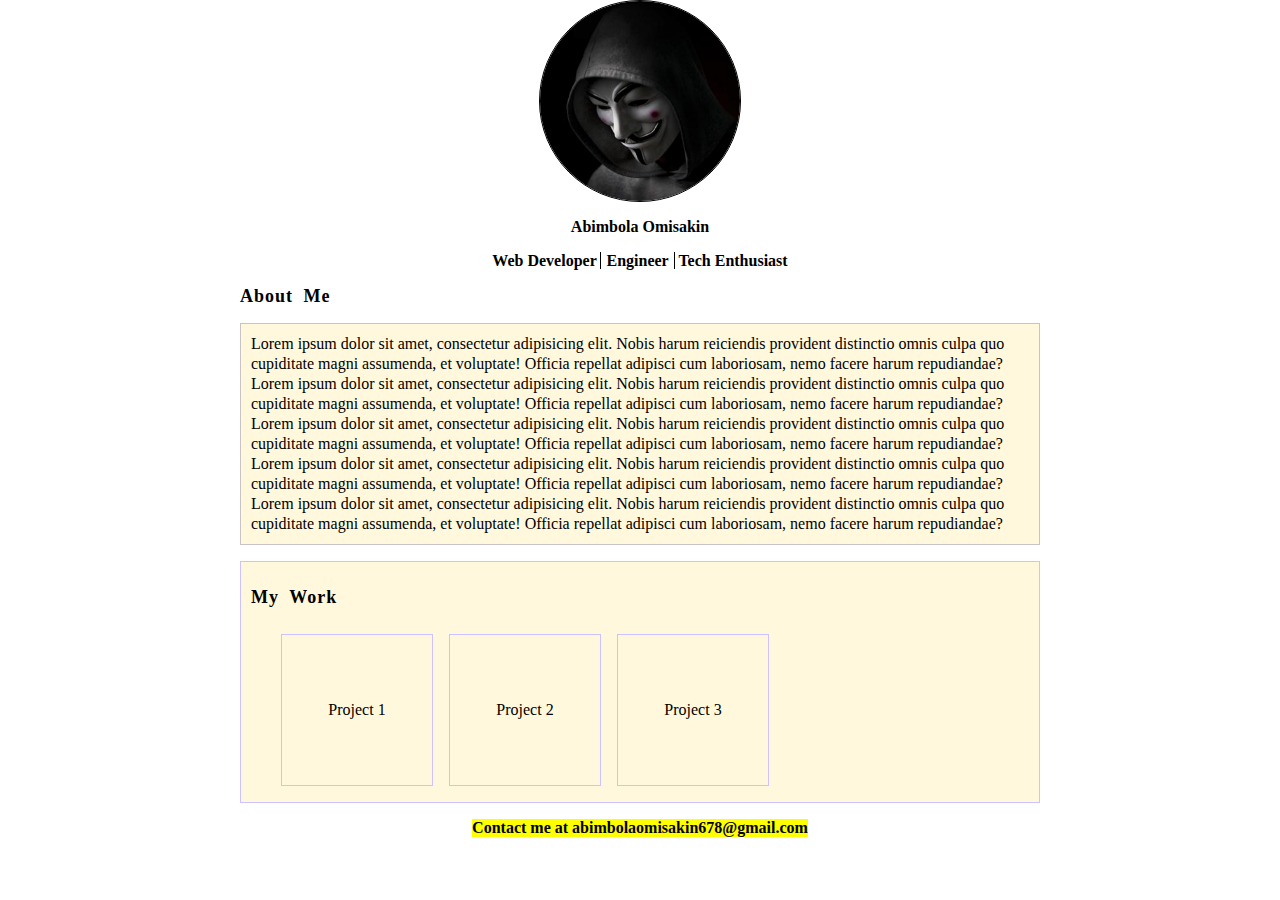
<file: index.html>
<!DOCTYPE html>
<html lang="en">
  <head>
    <meta charset="UTF-8" />
    <meta name="viewport" content="width=device-width, initial-scale=1.0" />
    <title>My Page</title>
    <link rel="stylesheet" href="style.css" />
  </head>
  <body>
    <div class="image">
      <img src="image1.jpg" alt="My Face" />
    </div>
    <p class="my-name">Abimbola Omisakin</p>
    <p class="my-name">
      Web Developer <span class="line">Engineer</span> Tech Enthusiast
    </p>
    <h2 class="about">About Me</h2>
    <p class="text">
      Lorem ipsum dolor sit amet, consectetur adipisicing elit. Nobis harum
      reiciendis provident distinctio omnis culpa quo cupiditate magni
      assumenda, et voluptate! Officia repellat adipisci cum laboriosam, nemo
      facere harum repudiandae?
      Lorem ipsum dolor sit amet, consectetur adipisicing elit. Nobis harum
      reiciendis provident distinctio omnis culpa quo cupiditate magni
      assumenda, et voluptate! Officia repellat adipisci cum laboriosam, nemo
      facere harum repudiandae?
      Lorem ipsum dolor sit amet, consectetur adipisicing elit. Nobis harum
      reiciendis provident distinctio omnis culpa quo cupiditate magni
      assumenda, et voluptate! Officia repellat adipisci cum laboriosam, nemo
      facere harum repudiandae?
      Lorem ipsum dolor sit amet, consectetur adipisicing elit. Nobis harum
      reiciendis provident distinctio omnis culpa quo cupiditate magni
      assumenda, et voluptate! Officia repellat adipisci cum laboriosam, nemo
      facere harum repudiandae?
      Lorem ipsum dolor sit amet, consectetur adipisicing elit. Nobis harum
      reiciendis provident distinctio omnis culpa quo cupiditate magni
      assumenda, et voluptate! Officia repellat adipisci cum laboriosam, nemo
      facere harum repudiandae?
    </p>

    <div class="container">
        <h2 class="work">My Work</h2>
            <ul>
                <li>Project 1</li>
                <li>Project 2</li>
                <li>Project 3</li>
            </ul>

    </div>
    <footer class="contact"><p class="sub-contact">Contact me at abimbolaomisakin678@gmail.com </p></footer>
  </body>
</html>
</file>
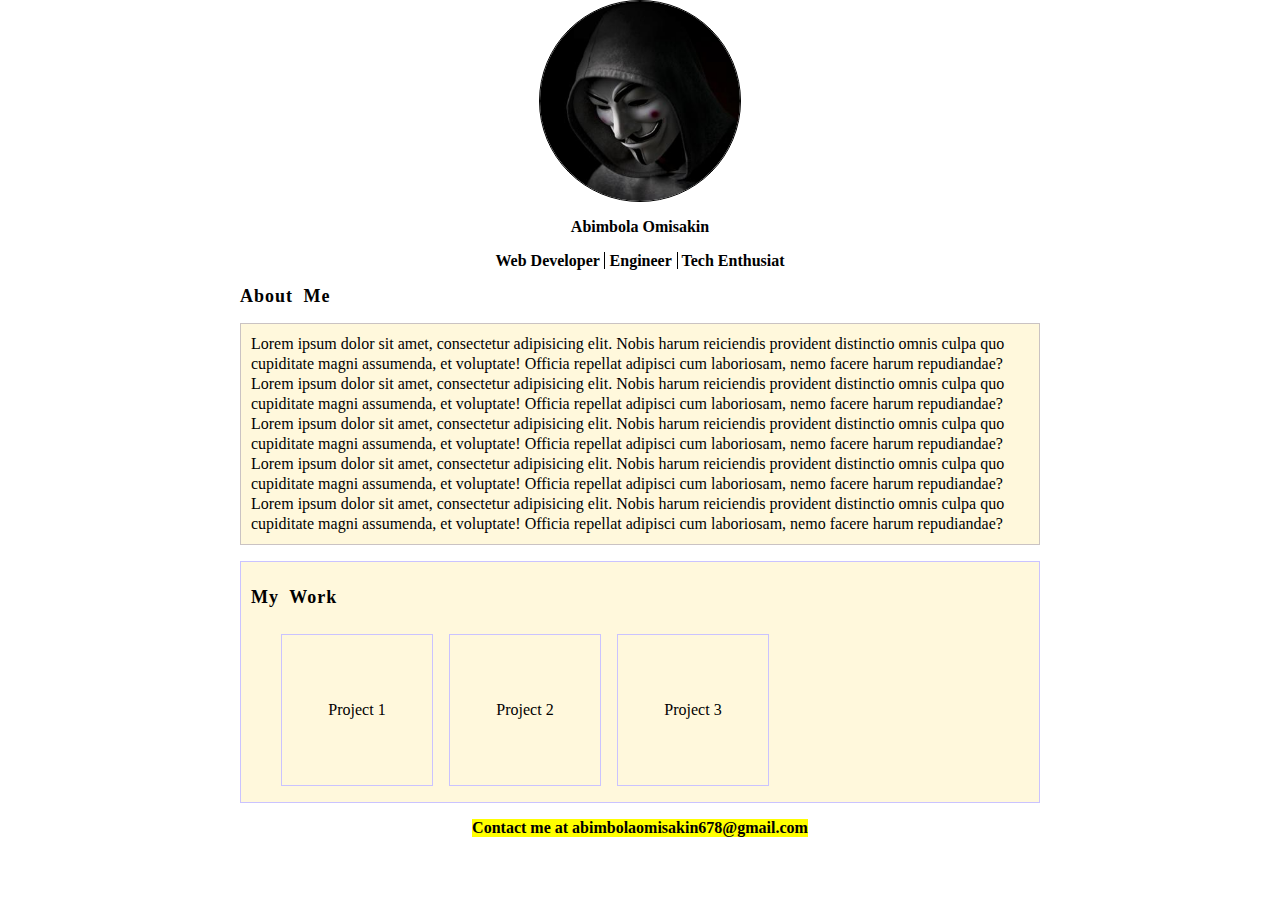
<file: page.html>
<!DOCTYPE html>
<html lang="en">
  <head>
    <meta charset="UTF-8" />
    <meta name="viewport" content="width=device-width, initial-scale=1.0" />
    <title>My Page</title>
    <link rel="stylesheet" href="page.css" />
  </head>
  <body>
    <div class="image">
      <img src="image1.jpg" alt="My Face" />
    </div>
    <p class="my-name">Abimbola Omisakin</p>
    <p class="my-name">
      Web Developer <span class="line">Engineer</span> Tech Enthusiat
    </p>
    <h2 class="about">About Me</h2>
    <p class="text">
      Lorem ipsum dolor sit amet, consectetur adipisicing elit. Nobis harum
      reiciendis provident distinctio omnis culpa quo cupiditate magni
      assumenda, et voluptate! Officia repellat adipisci cum laboriosam, nemo
      facere harum repudiandae?
      Lorem ipsum dolor sit amet, consectetur adipisicing elit. Nobis harum
      reiciendis provident distinctio omnis culpa quo cupiditate magni
      assumenda, et voluptate! Officia repellat adipisci cum laboriosam, nemo
      facere harum repudiandae?
      Lorem ipsum dolor sit amet, consectetur adipisicing elit. Nobis harum
      reiciendis provident distinctio omnis culpa quo cupiditate magni
      assumenda, et voluptate! Officia repellat adipisci cum laboriosam, nemo
      facere harum repudiandae?
      Lorem ipsum dolor sit amet, consectetur adipisicing elit. Nobis harum
      reiciendis provident distinctio omnis culpa quo cupiditate magni
      assumenda, et voluptate! Officia repellat adipisci cum laboriosam, nemo
      facere harum repudiandae?
      Lorem ipsum dolor sit amet, consectetur adipisicing elit. Nobis harum
      reiciendis provident distinctio omnis culpa quo cupiditate magni
      assumenda, et voluptate! Officia repellat adipisci cum laboriosam, nemo
      facere harum repudiandae?
    </p>

    <div class="container">
        <h2 class="work">My Work</h2>
            <ul>
                <li>Project 1</li>
                <li>Project 2</li>
                <li>Project 3</li>
            </ul>

    </div>
    <footer class="contact"><p class="sub-contact">Contact me at abimbolaomisakin678@gmail.com </p></footer>
  </body>
</html>
</file>
<file: style.css>
body {
    max-width: 800px;
    margin: 0 auto;
}


.image {
    display: flex;
    justify-content: center;
}
.my-name {
    text-align: center;
    font-weight: bold;
}
img {
    object-fit: cover;
    width: 200px;
    height: 200px;
    border: 1px solid black;
    border-radius: 200%;
}
.line {
    border-right: 1px solid black;
    border-left: 1px solid black;
    padding: 0 5px;

}
.about {
    font-family: verdana;
    font-size: large;
    font-weight: bolder;
    letter-spacing: 1px;
    word-spacing: 5px;
}
.text {
    border: 1px solid rgb(202, 195, 195);
    font-size: 16px;
    line-height: 20px;
    background-color: cornsilk;
    padding: 10px;
}
ul {
    list-style-type: none;
    display: flex;
    gap: 16px;
    

}

.container {
    border: 1px solid rgb(202, 195, 1956);
    background-color: cornsilk;
    
}
li {
    border: 1px solid rgb(202, 195, 1956);
    width: 150px;
    height: 150px;
    display: flex;
    justify-content: center;
    align-items: center;
}
.work {
    font-family: verdana;
    font-size: large;
    font-weight: bolder;
    letter-spacing: 1px;
    word-spacing: 5px;
    padding: 10px;
}
.contact {
    text-align: center;
    font-weight: bold;
    display: flex;
    justify-content: center;

}
.sub-contact {
    background-color: yellow;
    width: fit-content;
}
</file>
<file: page.css>
body {
    max-width: 800px;
    margin: 0 auto;
}


.image {
    display: flex;
    justify-content: center;
}
.my-name {
    text-align: center;
    font-weight: bold;
}
img {
    object-fit: cover;
    width: 200px;
    height: 200px;
    border: 1px solid black;
    border-radius: 200%;
}
.line {
    border-right: 1px solid black;
    border-left: 1px solid black;
    padding: 0 5px;

}
.about {
    font-family: verdana;
    font-size: large;
    font-weight: bolder;
    letter-spacing: 1px;
    word-spacing: 5px;
}
.text {
    border: 1px solid rgb(202, 195, 195);
    font-size: 16px;
    line-height: 20px;
    background-color: cornsilk;
    padding: 10px;
}
ul {
    list-style-type: none;
    display: flex;
    gap: 16px;
    

}

.container {
    border: 1px solid rgb(202, 195, 1956);
    background-color: cornsilk;
    
}
li {
    border: 1px solid rgb(202, 195, 1956);
    width: 150px;
    height: 150px;
    display: flex;
    justify-content: center;
    align-items: center;
}
.work {
    font-family: verdana;
    font-size: large;
    font-weight: bolder;
    letter-spacing: 1px;
    word-spacing: 5px;
    padding: 10px;
}
.contact {
    text-align: center;
    font-weight: bold;
    display: flex;
    justify-content: center;

}
.sub-contact {
    background-color: yellow;
    width: fit-content;
}
</file>
